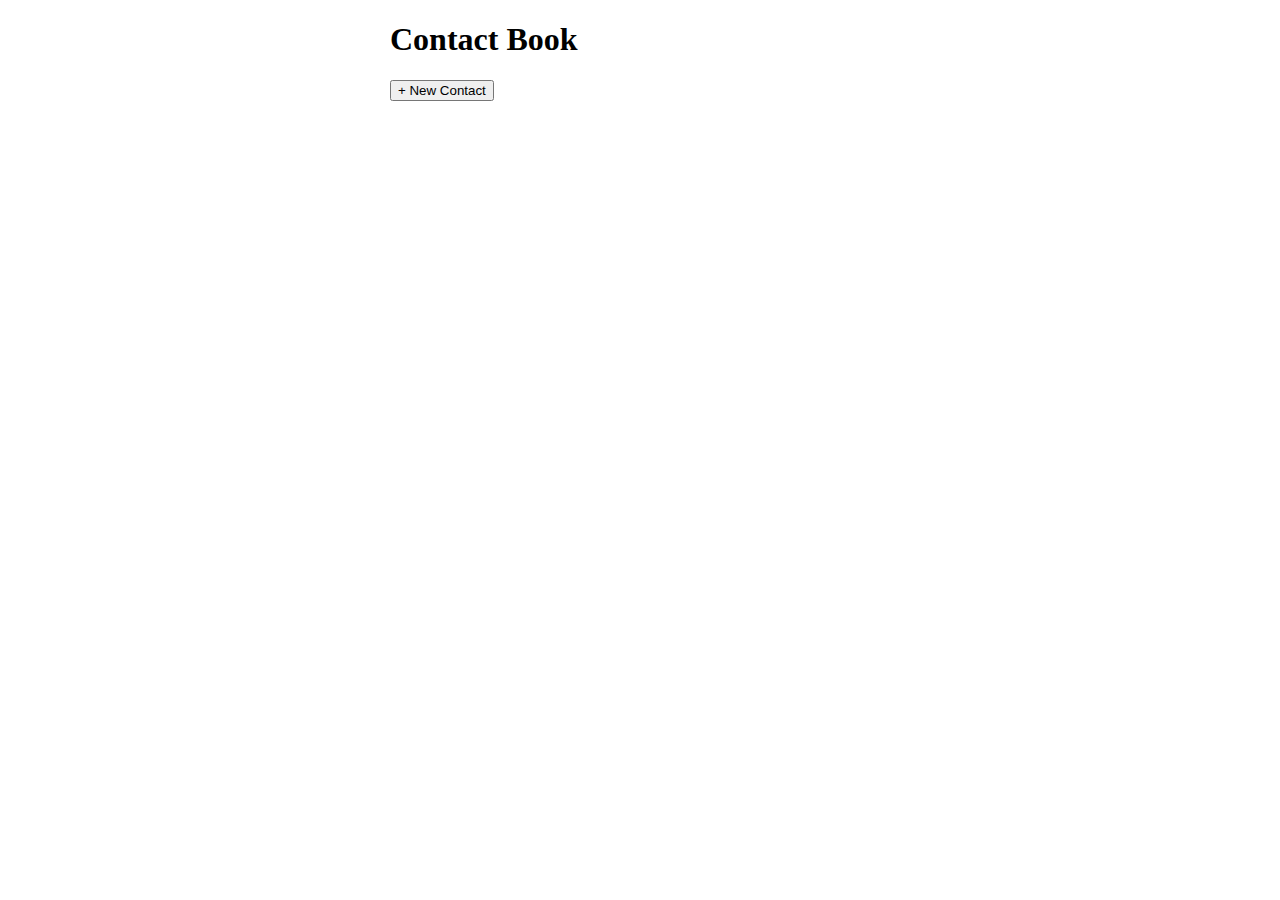
<file: index.html>
<!doctype html>
<html lang="en">

<head>
    <title> Add New Contact</title>
    <!-- Required meta tags -->
    <meta charset="utf-8">
    <meta name="viewport" content="width=device-width, initial-scale=1, shrink-to-fit=no">
    <!-- Bootstrap CSS -->
    <!-- <link rel="stylesheet" href="https://maxcdn.bootstrapcdn.com/bootstrap/4.0.0/css/bootstrap.min.css" integrity="sha384-Gn5384xqQ1aoWXA+058RXPxPg6fy4IWvTNh0E263XmFcJlSAwiGgFAW/dAiS6JXm"
        crossorigin="anonymous"> -->
    <link rel="stylesheet" href="style/index.css">

</head>

<body>
    <div class="container">
        <div class="title">
            <h1>Contact Book</h1>
        </div>
        <div class="addSign"><button id="addSign">+ New Contact</button></div>
        <div class="addForm">
            <label for="fullName">Name </label><input type="text"  id="fullName" class="contactForm">
        
            <label for="phoneNumber">Phone Number</label><input type="number" id="phoneNumber" class="contactForm">
        
            <label for="address">Address</label><textarea type="text" id="address" cols="30" rows="10" class="contactForm"></textarea>
        
            <label for="email">e-Mail</label><input type="email" name="email" id="email" class="contactForm">
            <br><br>

            <button id="submit">Submit</button><button id="cancel">Cancel</button>
        </div>
       
        <div class="contactBook">

        </div>

    </div>

    <div id="editContact" style="display: none">
            <div class="EditForm">
                <h4>Edit this Contact</h4>
                    <label for="fullName2">Name </label><input type="text"  id="fullName2" class="contactForm2">
                
                    <label for="phoneNumber2">Phone Number</label><input type="number2" id="phoneNumber2" class="contactForm2">
                
                    <label for="address2">Address</label><textarea type="text" id="address2" cols="30" rows="10" class="contactForm2"></textarea>
                
                    <label for="email2">e-Mail</label><input type="emai2l" name="emai2l" id="email2" class="contactForm2">
                    <br><br>
        
                    <button id="submit2">Submit</button><button id="cancel2">Cancel</button>
                </div>
    </div>







    <script src="./script/jquery-3.3.1.min.js"></script>
    <script src="./script/popper.min.js"></script>
    <script src="./script/bootstrap.min.js"></script>
    <script src="./script/font-awesome-all.js"></script>
    <script src="script/index.js"></script>

        <!-- <script src="https://code.jquery.com/jquery-3.2.1.slim.min.js" integrity="sha384-KJ3o2DKtIkvYIK3UENzmM7KCkRr/rE9/Qpg6aAZGJwFDMVNA/GpGFF93hXpG5KkN"
    crossorigin="anonymous"></script> -->
        <!-- <script src="https://cdnjs.cloudflare.com/ajax/libs/popper.js/1.12.9/umd/popper.min.js" integrity="sha384-ApNbgh9B+Y1QKtv3Rn7W3mgPxhU9K/ScQsAP7hUibX39j7fakFPskvXusvfa0b4Q"
    crossorigin="anonymous"></script> -->
        <!-- <script src="https://maxcdn.bootstrapcdn.com/bootstrap/4.0.0/js/bootstrap.min.js" integrity="sha384-JZR6Spejh4U02d8jOt6vLEHfe/JQGiRRSQQxSfFWpi1MquVdAyjUar5+76PVCmYl"
    crossorigin="anonymous"></script> -->
        <!-- <script defer src="https://use.fontawesome.com/releases/v5.0.8/js/all.js" integrity="sha384-SlE991lGASHoBfWbelyBPLsUlwY1GwNDJo3jSJO04KZ33K2bwfV9YBauFfnzvynJ"
    crossorigin="anonymous"></script> -->

</body>

</html>
</file>
<file: style/index.css>
<<<<<<< HEAD
.contactForm{
  display: block;
  margin: 0 auto ;
  text-align: center;
  padding-top: 10px;
}

.container{
  margin: 0 auto ;
  text-align: left;
  width: 500px;
}


.addForm{
  display: none;
  width: 500px;
  background-color:gray;
  margin: 0 auto ;
  
}

.main{
  display: inline;
}
li{
  list-style-type: none;
}
=======
button.contact-name {
  display: inline-block;
  width: 150px;
}

button.delete-name {
  display: inline-block;
  margin: 10px;
}
span.user-circle {
  display: inline-block;
  padding-right: 15px;
}

li {
  list-style-type: none;
}

.manipulate-name {
  margin: 20px;
  display: inline;
}
.delete-name {
}
>>>>>>> d56c0b12356f26e19e38fe4e7f5459b5d5716acb
</file>
